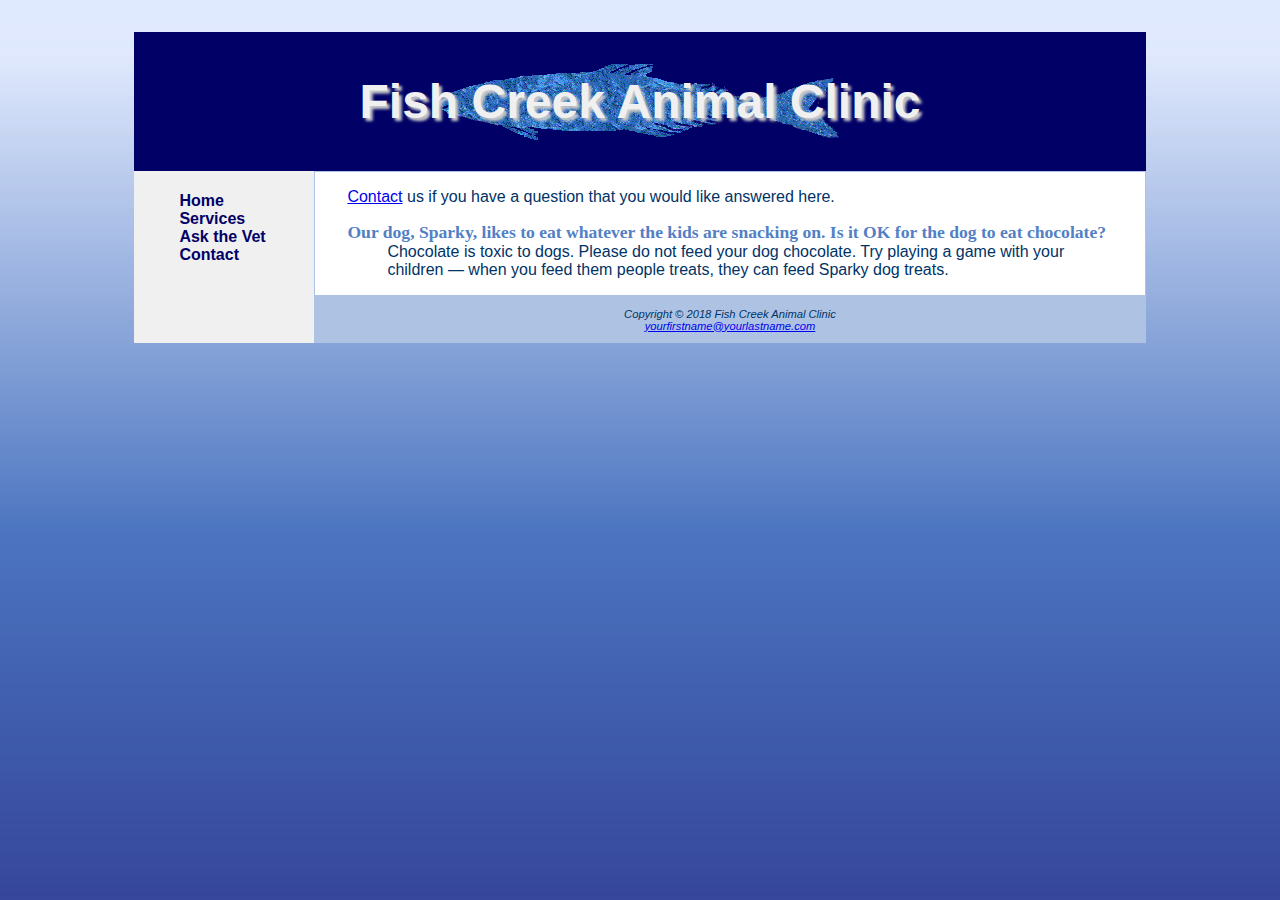
<file: askvet.html>
<!DOCTYPE html>
<html lang="en">
<head>
<title>Falls Chapter 7 Case Study - Fish Creek Animal Clinic Ask the Vet</title>
<meta charset="utf-8">
<meta name="viewpoint"
content="width=devices-width, initial-scale=1.0">
<link rel="stylesheet" href="fishcreek.css">
</head>
<body>
<div id="wrapper">
<header>
<h1>Fish Creek Animal Clinic</h1>
</header>
<nav>
  <ul>
    <li><a href="index.html">Home</a></li>
    <li><a href="services.html">Services</a></li>
    <li><a href="askvet.html">Ask the Vet</a></li>
    <li><a href="contact.html">Contact</a></li>
  </ul>
</nav>
<main>
<p><a href="contact.html">Contact</a> us if you have a question that you would like answered here.</p>
<dl>
  <dt>Our dog, Sparky, likes to eat whatever the kids are snacking on. Is it OK for the dog to eat chocolate?</dt>
  <dd>Chocolate is toxic to dogs. Please do not feed your dog chocolate. Try playing a game with your children &mdash; when you feed them people treats, they can feed Sparky dog treats.</dd>
</dl>
</main>
<footer>
Copyright &copy; 2018 Fish Creek Animal Clinic<br>
<a href="mailto:yourfirstname@yourlastname.com">yourfirstname@yourlastname.com</a>
</footer>
</div>
</body>
</html>
</file>
<file: fishcreek.css>
* { box-sizing: border-box; }
header, nav, main, footer { display: block; }
body { background-color: #5280C5;
     background-image: url(gradientblue.jpg); 
      color: #003366 ;
	  font-family: Verdana, Arial, sans-serif;
}
header { background-color: #000066;
       color: #F0F0F0;
	   background-image: url(bigfish.gif);
	   background-repeat: no-repeat;
	   background-position: center;
	   text-align: center;
}
h1 { line-height: 250%;
 	margin-bottom: 0;
	font-size: 3em;
	padding: .2em;
	text-shadow: 3px 3px 3px #CCCCCC;

}
nav { font-weight: bold;  
     padding: 5px;
	 float: left;
	 width: 180px;
}
nav ul { list-style-type: none; }
nav a { text-decoration: none; }
nav a:link { color: #000066; }
nav a:visited { color: #5280C5; }
nav a:hover { color: #3262A3; } 
.category { font-weight: bold;
			color: #5280C5;
			 font-family: Georgia, "Times New Roman", serif; 
			 text-shadow: 1px 1px #667;
}
img { border-style: none; }
dt { font-weight: bold;
     font-size: 1.1em;
	 color: #5280C5;
     font-family: Georgia, "Times New Roman", serif;	 
}
main { padding-left: 2em;
      padding-right: 2em;
	  margin-left: 180px;
	  background-color: #FFFFFF;
	 border: 1px solid #AEC3E3;

}
footer { font-size: .70em;
       font-style: italic;
	   text-align: center;
	   background-color: #AEC3E3;
	   margin-left: 180px;
	   padding: 1em;
}
#wrapper { width: 80%;
           margin-right: auto;
		   margin-left: auto;
		   background-color: #F0F0F0;
		   min-width: 700px;
}
#mobile { display: none; }
#desktop { display: inline;}

@media only screen and (max-width: 1024px) {
    body {padding: 0px; margin: 0px; background-color: #ffffff; background-image: none;}
    #wrapper {width: auto; min-width: 0px; font-size: 1.8em; margin: 0px;}
    h1 {margin: 0px; font-size: 1.8em; line-height: 200%;}
    nav {float: none; padding: 0px; width: auto;}
    nav li {display: inline-block;}
    nav a {padding: 1em; font-size: 1.2em;}
    nav ul {text-align: center; padding: 0px;}
    main {font-size: 90%; margin: 0px; padding-left: 2em;}
}
@media only screen and (max-width: 768px) {
    header img {height :80px; width: 80px;}
    h1 {font-size: 1.5em; line-height: 120%}
    nav a { display: block; padding : 0.2em; font-size: 1em; border-bottom: 1px solid #330000}
    nav li {display: block;}
    nav ul {text-align: left;}
    main {padding-left: 1em}
    category {text-shadow: none;}
}
#mobile { display: inline; }
#desktop { display: none;}
</file>
